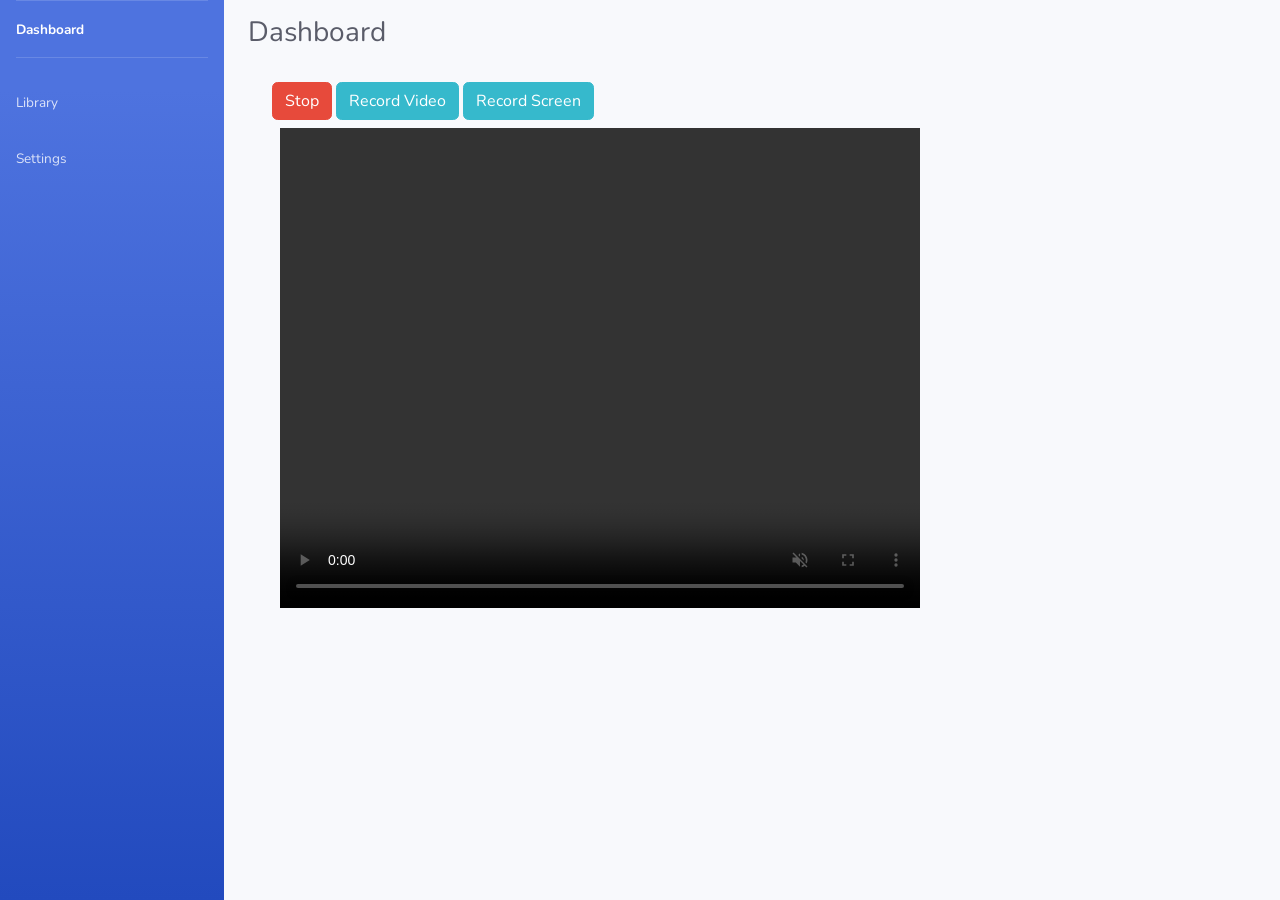
<file: index.html>
<!DOCTYPE html>
<html lang="en">

<head>

    <meta charset="utf-8">
    <meta http-equiv="X-UA-Compatible" content="IE=edge">
    <meta name="viewport" content="width=device-width, initial-scale=1, shrink-to-fit=no">
    <meta name="description" content="">
    <meta name="author" content="">

    <title> Dashboard</title>

    <!-- Custom fonts for this template-->

    <link href="https://fonts.googleapis.com/css?family=Nunito:200,200i,300,300i,400,400i,600,600i,700,700i,800,800i,900,900i" rel="stylesheet">

    <link rel="stylesheet" href="https://maxcdn.bootstrapcdn.com/bootstrap/4.0.0/css/bootstrap.min.css">
    <script src="https://code.jquery.com/jquery-3.2.1.slim.min.js"></script>
    <script src="https://cdnjs.cloudflare.com/ajax/libs/popper.js/1.12.9/umd/popper.min.js"></script>
    <script src="https://maxcdn.bootstrapcdn.com/bootstrap/4.0.0/js/bootstrap.min.js"></script>

    <!-- Custom styles for this template-->
    <link href="css/sb-admin-2.min.css" rel="stylesheet">

</head>

<body id="page-top">

    <!-- Page Wrapper -->
    <div id="wrapper">

        <!-- Sidebar -->
        <ul class="navbar-nav bg-gradient-primary sidebar sidebar-dark accordion" id="accordionSidebar">

            <!-- Sidebar - Brand -->

            <!-- Divider -->
            <hr class="sidebar-divider my-0">

            <!-- Nav Item - Dashboard -->
            <li class="nav-item active">
                <a class="nav-link" href="index.html">

                    <span>Dashboard</span></a>
            </li>

            <!-- Divider -->
            <hr class="sidebar-divider">
            <!-- Nav Item - Charts -->
            <li class="nav-item">
                <a class="nav-link" href="mt-detail.php">

                    <span>Library</span></a>
            </li>

            <!-- Nav Item - Tables -->
            <li class="nav-item">
                <a class="nav-link" href="summary.php">

                    <span>Settings </span></a>
            </li>

            <!-- Divider -->

        </ul>
        <!-- End of Sidebar -->

        <!-- Content Wrapper -->
        <div id="content-wrapper" class="d-flex flex-column">

            <!-- Main Content -->
            <div id="content">

                <!-- Topbar -->
                <!-- End of Topbar -->

                <!-- Begin Page Content -->
                <div class="container-fluid">

                    <!-- Page Heading -->
                    <div class="d-sm-flex align-items-center justify-content-between mb-3 mt-3">
                        <h1 class="h3 mb-0 text-gray-800">Dashboard</h1>
                    </div>

                    <div class="row">

                        <!-- Area Chart -->
                        <div class="col-xl-12 col-lg-12">
                            <div class="container mt-3">

                                <span><a id="download" style="display: none;"><button type="button" class="btn btn-primary mb-4"> Download</button></a></span>

                                <button type="button" id="stop" onclick="stopRecording()" class="btn btn-danger">Stop</button>
                                <button type="button" onclick="recordVideo()" class="btn btn-info">Record Video</button>
                                <button type="button" onclick="recordScreen()" class="btn btn-info">Record Screen</button>
                                <div class="p-2">
                                    <video autoplay controls height='480' width="640" id="vid" muted></video>
                                </div>
                            </div>
                        </div>
                    </div>
                </div>
            </div>
        </div>
        <script src="recording.js"></script>
</body>

</html>
</file>
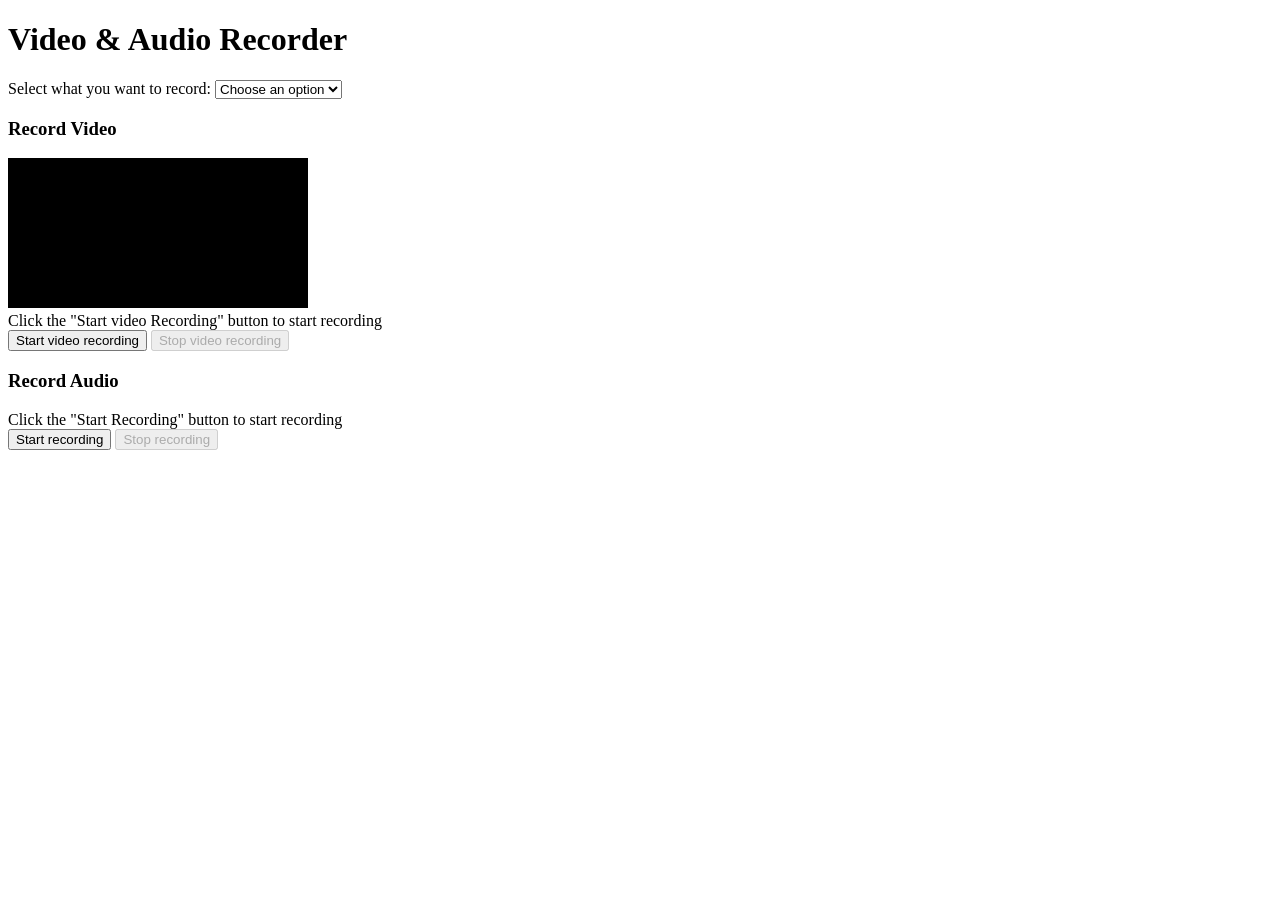
<file: video.html>
<!DOCTYPE html>
<html lang="en">
  
<head>
    <meta charset="UTF-8">
    <meta http-equiv="X-UA-Compatible" 
        content="IE=edge">
    <meta name="viewport" content=
        "width=device-width, initial-scale=1.0">
    
    <title>Video & Audio Recorder</title>
</head>
  
<body>
    <h1> Video & Audio Recorder </h1>
    <label for="media">
        Select what you want to record:
    </label>
  
    <select id="media">
        <option value="choose-an-option"> 
            Choose an option
        </option>
        <option value="vid">Video</option>
        <option value="aud">Audio</option>
    </select>
  
    <div class="display-none" id="vid-recorder">
        <h3>Record Video </h3>
        <video autoplay id="web-cam-container" 
            style="background-color: black;">
            Your browser doesn't support 
            the video tag
        </video>
  
        <div class="recording" id="vid-record-status">
            Click the "Start video Recording" 
            button to start recording
        </div>
  
        <!-- This button will start the video recording -->
        <button type="button" id="start-vid-recording" 
            onclick="startRecording(this, 
            document.getElementById('stop-vid-recording'))">
            Start video recording
        </button>
  
        <!-- This button will stop the video recording -->
        <button type="button" id="stop-vid-recording" 
            disabled onclick="stopRecording(this, 
            document.getElementById('start-vid-recording'))">
            Stop video recording
        </button>
  
        <!--The video element will be created using 
            JavaScript and contains recorded video-->
        <!-- <video id="recorded-video"  controls>
            Your browser doesn't support the video tag
        </video> -->
  
        <!-- The below link will let the
             users download the recorded video -->
        <!-- <a href="" > Download it! </a> -->
    </div>
  
    <div class="display-none" id="aud-recorder">
        <h3> Record Audio</h3>
  
        <div class="recording" id="aud-record-status">
            Click the "Start Recording" 
            button to start recording
        </div>
  
        <button type="button" id="start-aud-recording" 
            onclick="startRecording(this, 
            document.getElementById('stop-aud-recording'))">
            Start recording 
        </button>
  
        <button type="button" id="stop-aud-recording" 
            disabled onclick="stopRecording(this, 
            document.getElementById('start-aud-recording'))">
            Stop recording
        </button>
  
        <!-- The audio element will contain the 
            recorded audio and will be created 
            using Javascript -->
        <!-- <audio id="recorded-audio" 
            controls></audio> -->
  
        <!-- The below link will let the users 
             download the recorded audio -->
        <!-- <a href="" > Download it! </a> -->
    </div>
  
    <script src="video.js"></script>
</body>
  
</html>
</file>
